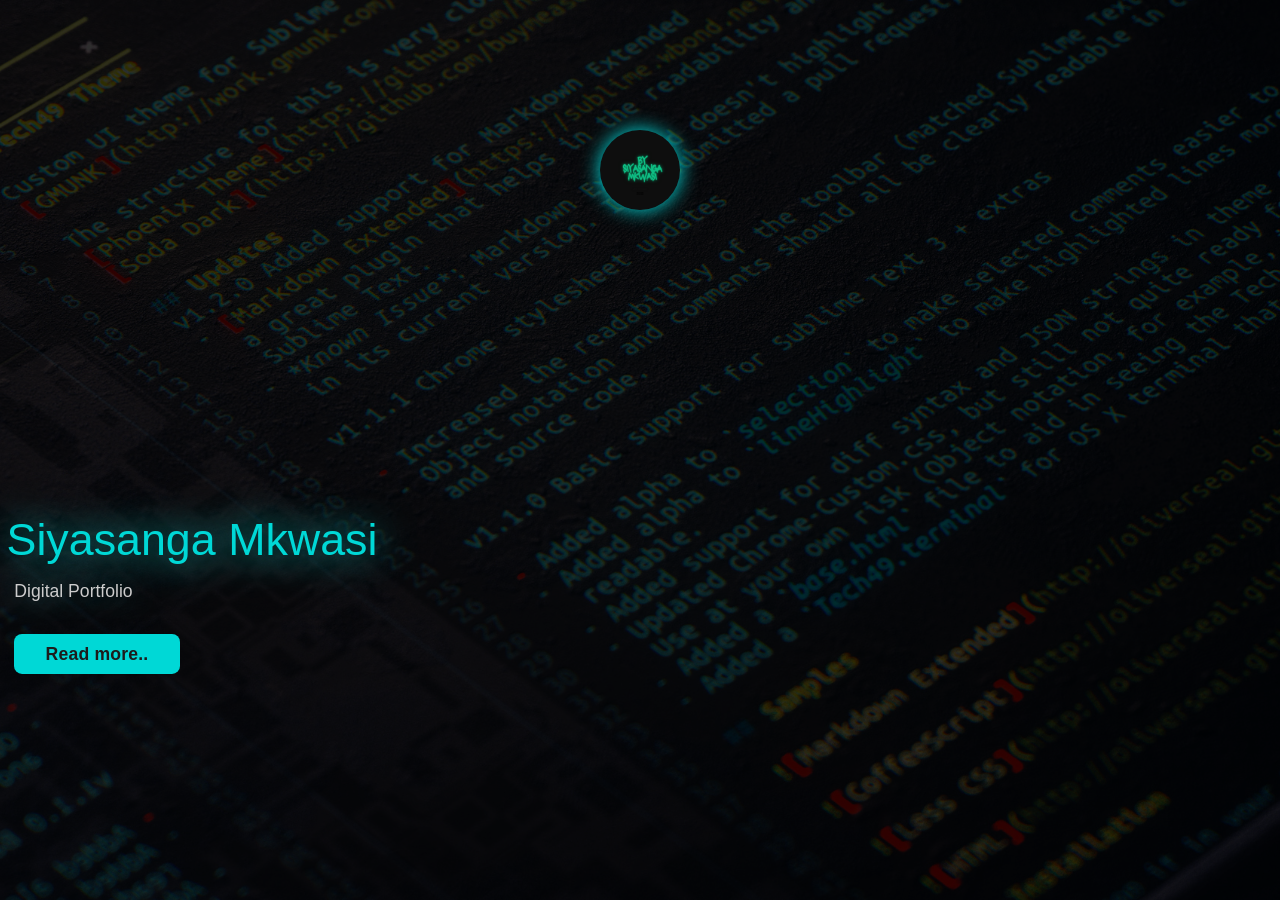
<file: index.html>
<!DOCTYPE html>
<html lang="en">
<head>
  <meta charset="UTF-8" />
  <meta name="viewport" content="width=device-width, initial-scale=1.0" />
  <title>Digital Porfolio</title>
  <link rel="stylesheet" href="style.css" />
</head>
 <div class="nav-logo">
    <img src="siya.png" alt="App Logo">
  </div>
<body class="landing-body">
  <!-- Header -->
  <header class="landing-header">
 
  </header>

  <!-- Center Content -->
  <section class="landing-center">
    <h1 class="landing-title">Siyasanga Mkwasi</h1>
    <p class="landing-subtitle">Digital Portfolio</p>

    <div class="input-container">
      <button class="read-btn" onclick="window.location.href='information.html'">Read more..</button>
    </div>
  </section>
</body>
</html>
</file>
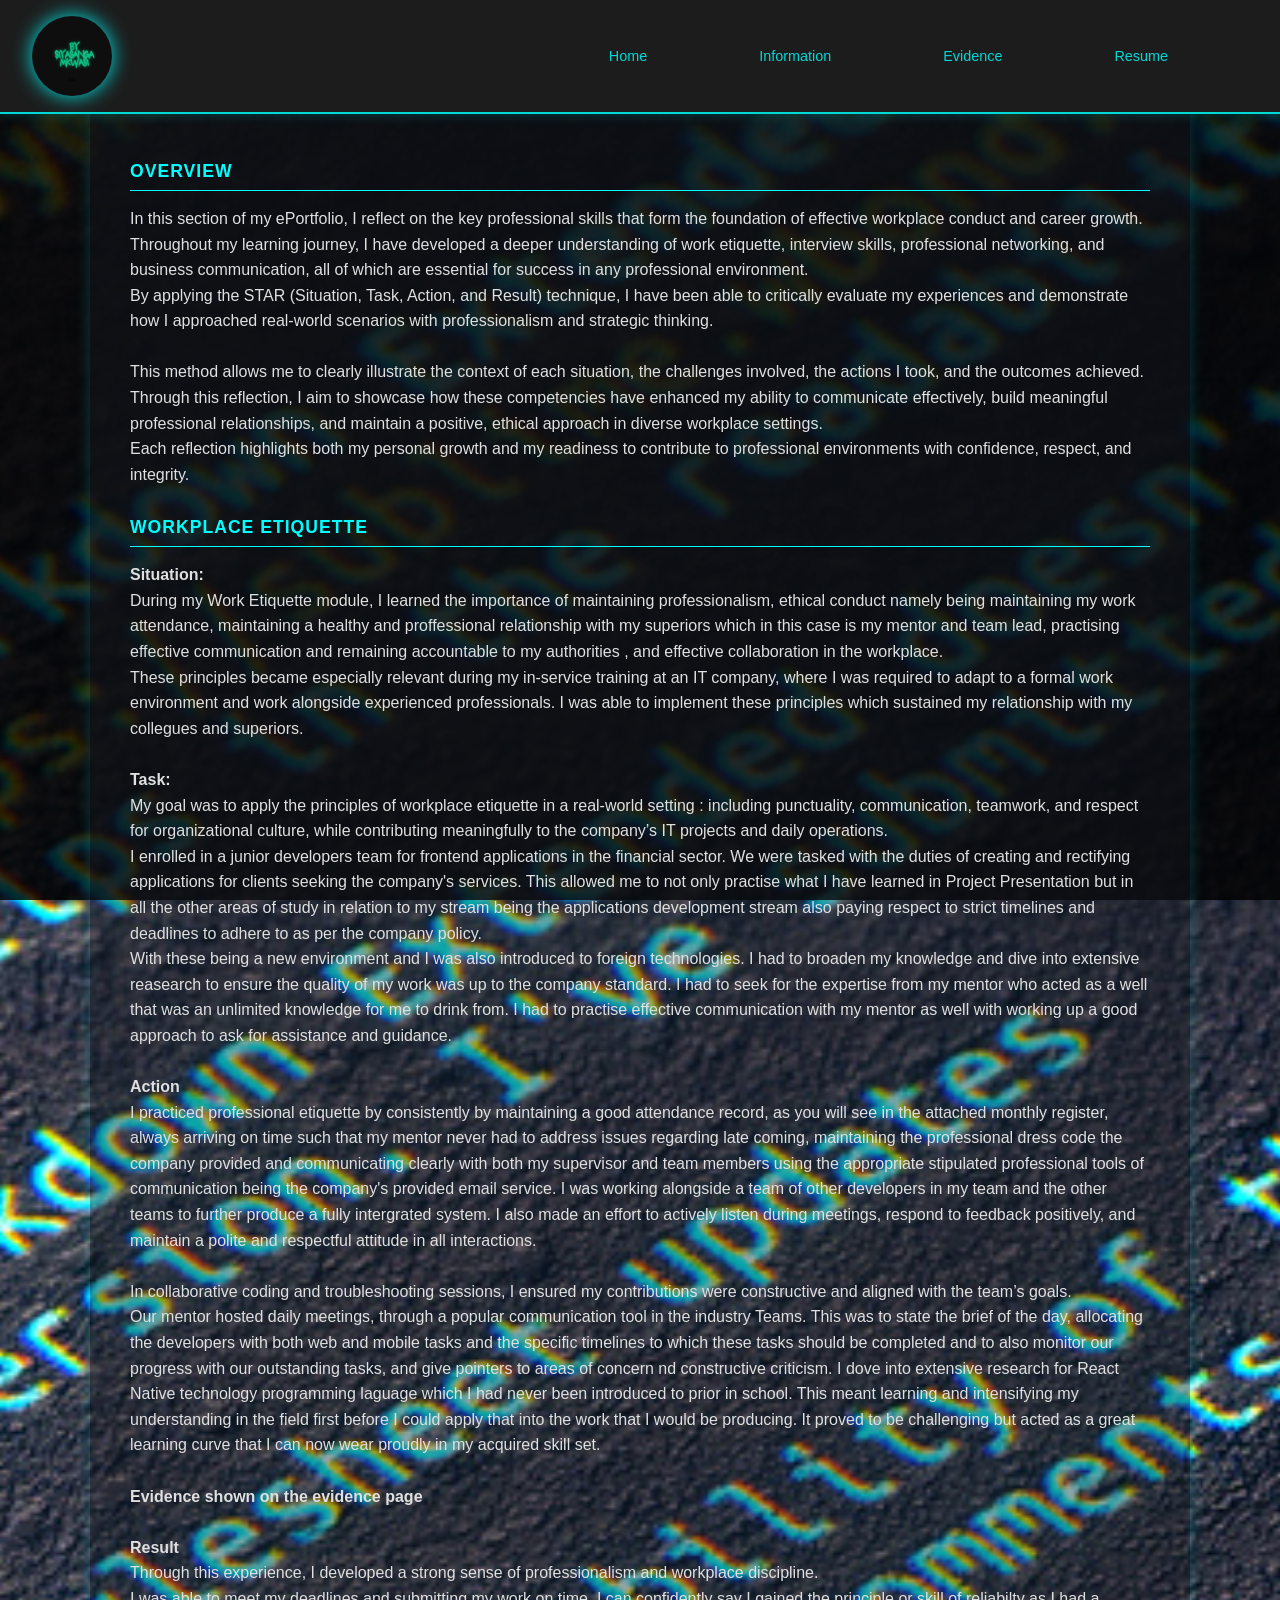
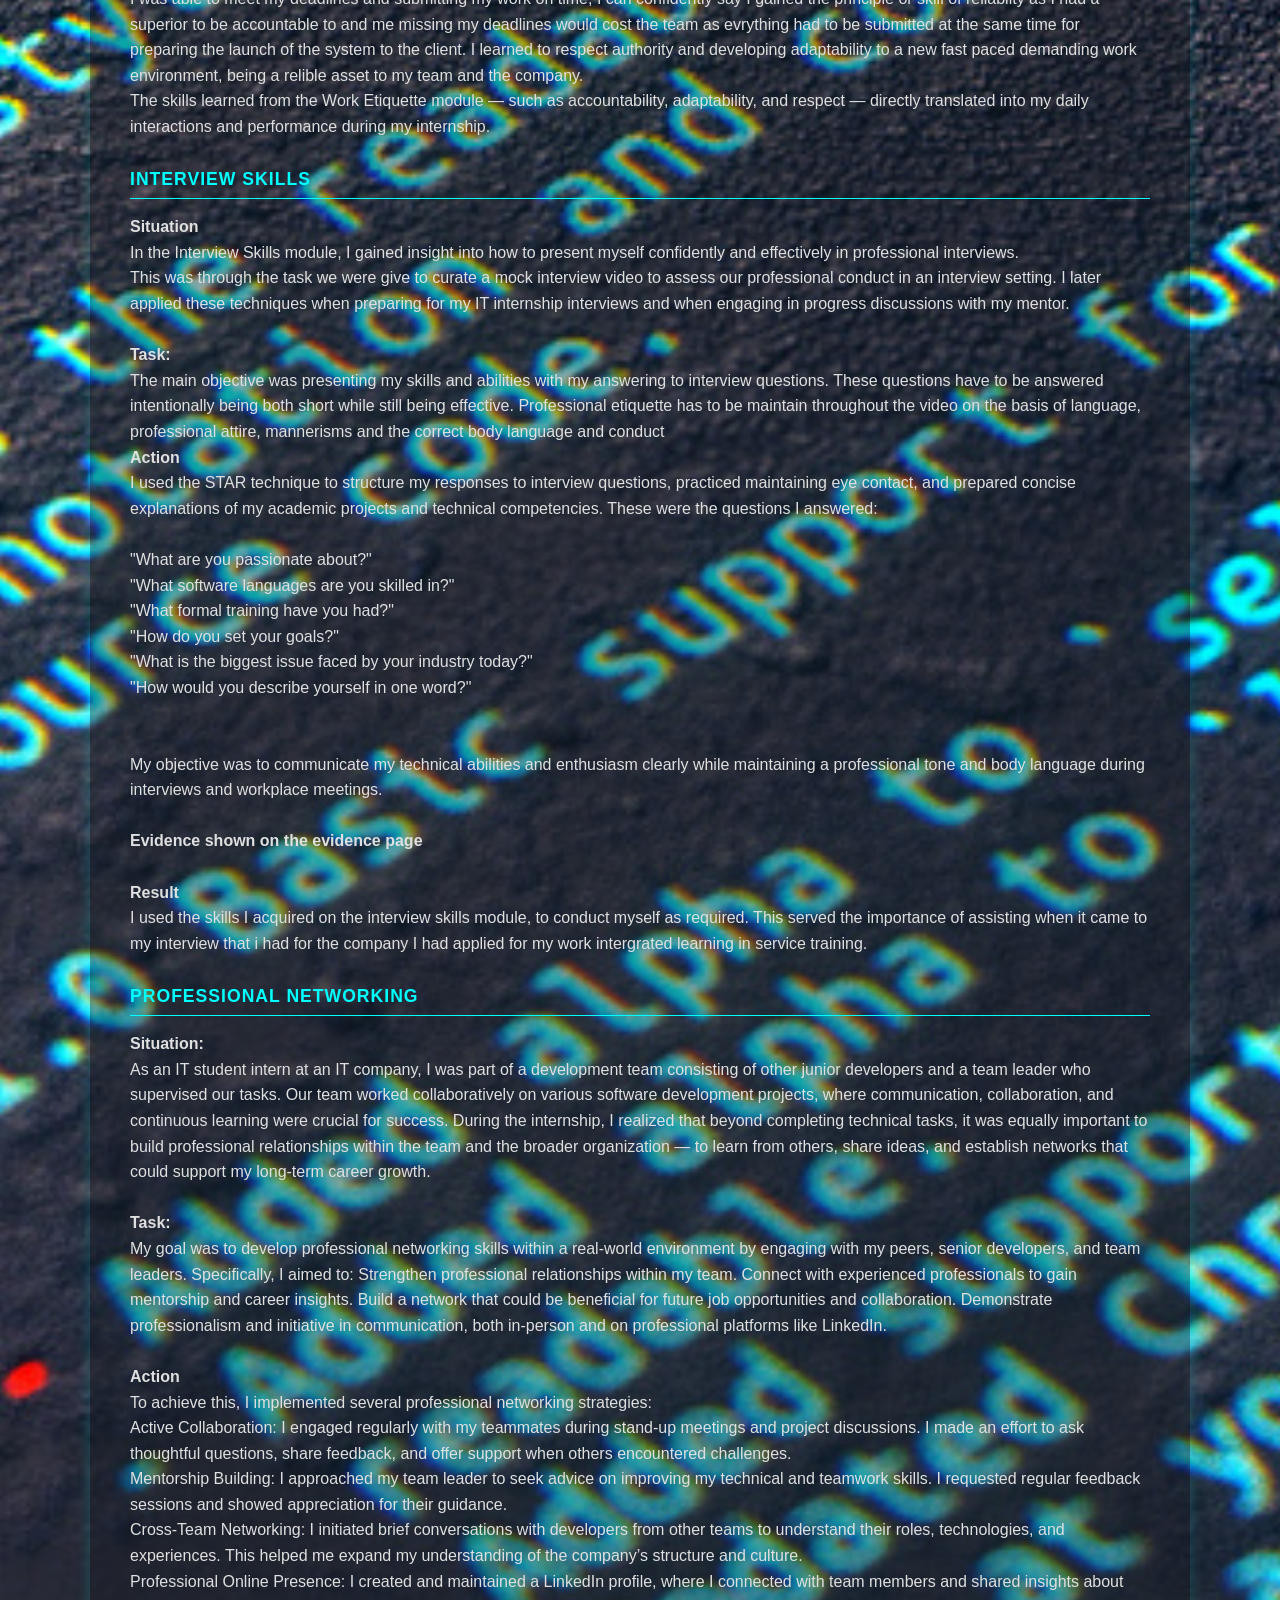
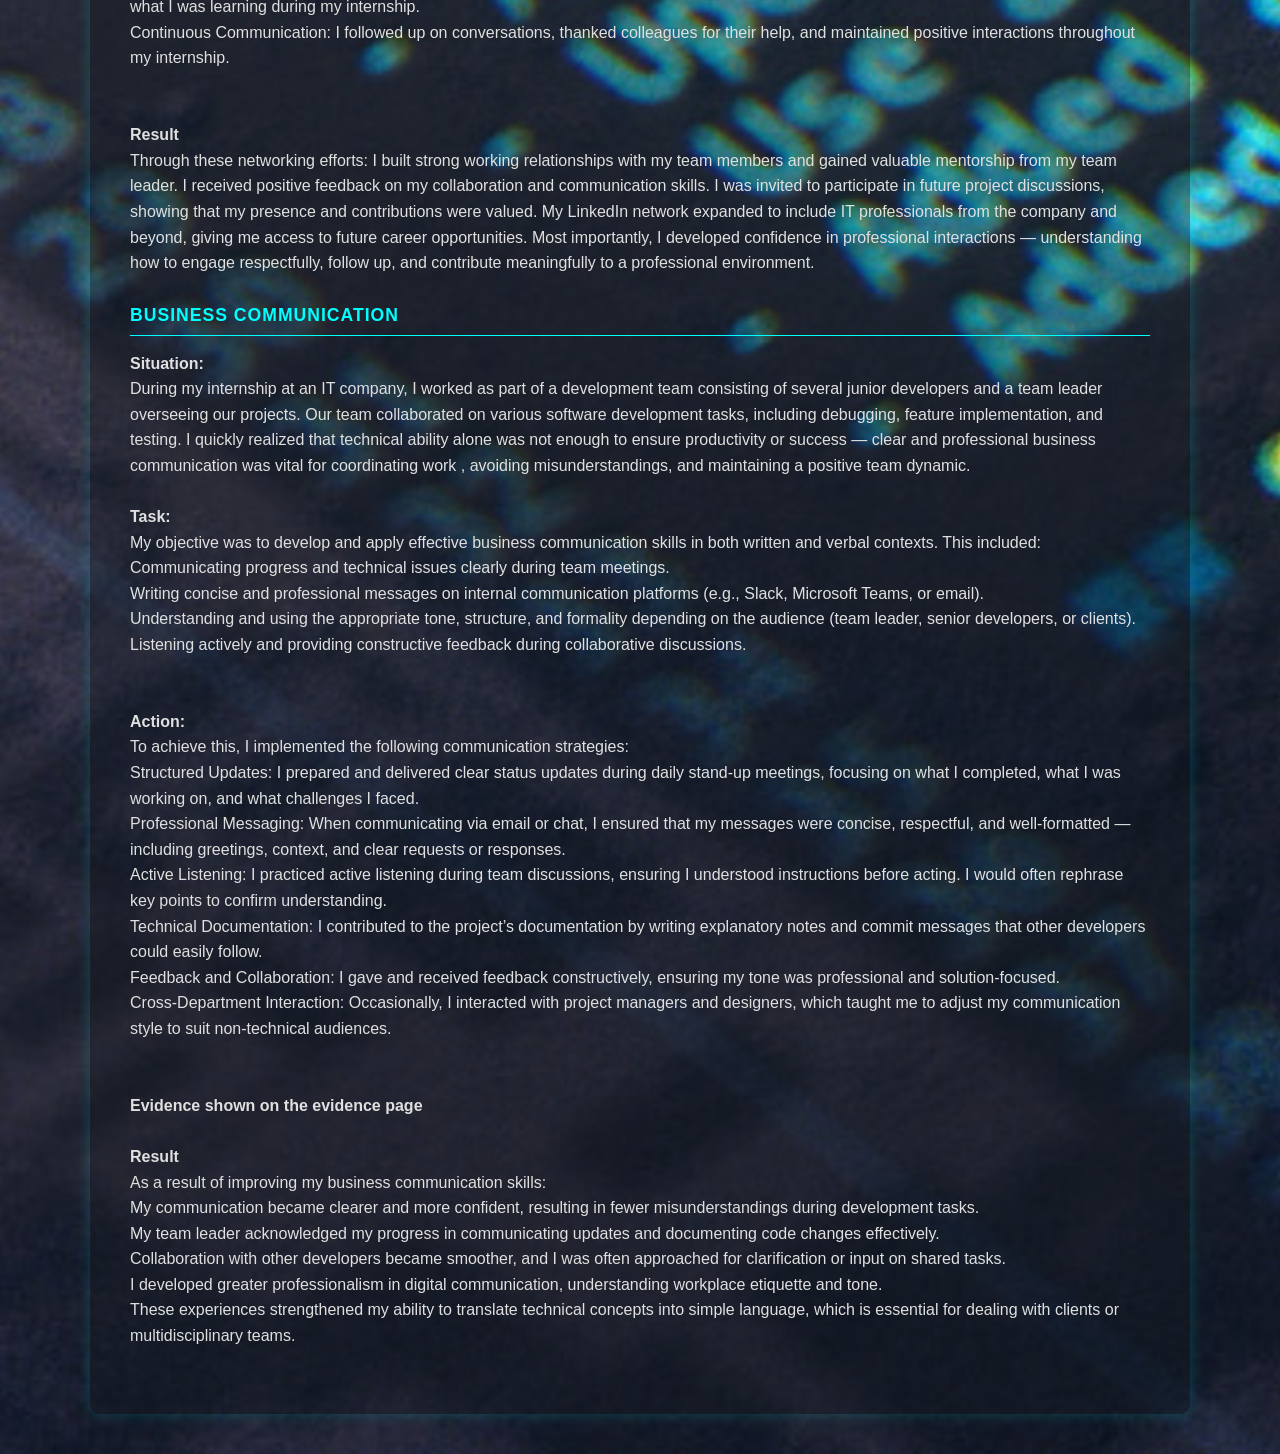
<file: information.html>
<!DOCTYPE html>
<html lang="en">
<head>
  <meta charset="UTF-8" />
  <meta name="viewport" content="width=device-width, initial-scale=1.0" />
  <link rel="stylesheet" href="style.css" />s
  <style>
    body {
      font-family: 'Segoe UI', Tahoma, Geneva, Verdana, sans-serif;
      background-color: #0d1117;
      color: #e0e0e0;
      margin: 0;
      padding: 0;
      line-height: 1.6;
    }

    .container {
      max-width:1100px;
      background: #161b2262;
      margin: 40px auto;
      border-radius: 10px;
      box-shadow: 0 0 15px rgba(0, 255, 255, 0.2);
      padding: 40px;
    }

    header {
      text-align: center;
      border-bottom: 2px solid #00d8d6;
      padding-bottom: 20px;
    }

    header h1 {
        font-weight: 400;
    font-family: 'Segoe UI', Tahoma, Geneva, Verdana, sans-serif;
      color: #00d8d6;
      font-size:1.3rem;
      margin-bottom: 10px;
    }

    header p {
      font-size: 0.95rem;
      font-family: 'Segoe UI', Tahoma, Geneva, Verdana, sans-serif;
      color: #9adede;
    }

    a {
      color: #00d8d6;
      text-decoration: none;
    }

    section {
      margin-top: 30px;
    }

    h2 {
    font-family: 'Segoe UI', Tahoma, Geneva, Verdana, sans-serif;
      color: #00ffff;
      border-bottom: 1px solid #00ffff;
      padding-bottom: 5px;
      margin-bottom: 15px;
      text-transform: uppercase;
      font-size: 1.1rem;
      letter-spacing: 1px;
    }

    .skills, .projects ul, .experience ul, .education ul {
      list-style-type: none;
      padding: 0;
    }

    .skills li, .projects li, .experience li, .education li {
      margin-bottom: 8px;
    }

    .project-title {
      font-weight: 600;
      color: #00d8d6;
    }

    .job-title, .degree {
      font-weight: 600;
      color: #00ffff;
    }

    footer {
      text-align: center;
      margin-top: 40px;
      font-size: 0.9rem;
      color: #777;
    }

    @media (max-width: 600px) {
      .container {
        padding: 20px;
      }
      header h1 {
        font-size: 1.5rem;
      }
    }
    .popup {
  position: absolute;
  top:0;
   left: 0;
  width: 100%; height: 100%;
  background: rgba(0,0,0,0.8);
  display: none;
  justify-content: center;
  align-items: center;
}
.popup:target { display: flex; }
.popup img {
  max-width: 90%;
  max-height: 90%;
  border-radius:-20px;
}
.close {
  position: absolute;
  top: 30px;
  right: 40px;
  font-size: 40px;
  color: rgb(5, 132, 132);
  text-decoration: none;
}
  </style>
</head>
<body>
  <!-- Navigation Bar -->
<nav class="navbar">
     <div class="nav-logo">
    <img src="siya.png" alt="App Logo">
  </div>
   <ul class="nav-links">
  <li><a href="index.html" class="filter-link active" data-category="all">Home</a></li>
  <li><a href="information.html" class="filter-link" data-category="sport">Information</a></li>
  <li><a href="evedince.html" class="filter-link" data-category="health">Evidence</a></li>
  <li><a href="resume.html" class="filter-link" data-category="education">Resume</a></li>
 
</nav
<body>
  <div class="container">
    <br><br>
    <h2>Overview</h2>   
<p>In this section of my ePortfolio,
     I reflect on the key professional skills that form the foundation of effective workplace conduct and career growth.<br>
      Throughout my learning journey, I have developed a deeper understanding of work etiquette, interview skills,
       professional networking, and business communication, all of which are essential for success in any professional environment.<br>

By applying the STAR (Situation, Task, Action, and Result) technique, I have been able to critically evaluate my experiences and
 demonstrate how I approached real-world scenarios with professionalism and strategic thinking.<br><br>
 This method allows me to clearly illustrate the context of each situation, the challenges involved, the actions I took, and the outcomes achieved.

Through this reflection, I aim to showcase how these competencies have enhanced my ability to communicate effectively, build meaningful
 professional relationships, and maintain a positive, ethical approach in diverse workplace settings.<br>
  Each reflection highlights both my personal growth and my readiness to contribute to professional environments with confidence, respect, and integrity.
  <br><br>
  <h2>Workplace Etiquette</h2>
  <strong>Situation:</strong><br>
  <p>
During my Work Etiquette module, I learned the importance of maintaining professionalism, ethical conduct namely being maintaining my work attendance, 
maintaining a healthy and proffessional relationship with my superiors which in this case is my mentor and team lead, practising effective communication and
remaining accountable to my authorities
, and effective collaboration in the workplace.<br>
 These principles became especially relevant during my in-service training at an IT company, where I was required to adapt to a formal work environment and work alongside experienced professionals.
 I was able to implement these principles which sustained my relationship with my collegues and superiors.
<br><br>
<strong>Task:</strong><br>
My goal was to apply the principles of workplace etiquette in a real-world setting : including punctuality,
communication, teamwork, and respect for organizational culture,
while contributing meaningfully to the company’s IT projects and daily operations.<br>
I enrolled in a junior developers team for frontend applications in the financial sector. We were tasked with the duties of creating and rectifying
applications for clients seeking the company's services. This allowed me to not only practise what I have learned in Project Presentation but in all the
other areas of study in relation to my stream being the applications development stream also paying respect to strict timelines and deadlines to adhere to as per the 
company policy.<br>
With these being a new environment and I was also introduced to foreign technologies. I had to broaden my knowledge and dive into extensive reasearch to ensure the quality of my work was up to the 
company standard. I had to seek for the expertise from my mentor who acted as a well that was an unlimited knowledge for me to drink from. I had to practise effective communication with my mentor as well
with working up a good approach to ask for assistance and guidance. 

<br><br>
<strong>Action</strong><br>
I practiced professional etiquette by consistently by maintaining a good attendance record, as you will see in the attached monthly register, 
always arriving on time such that my mentor never had to address issues regarding late coming, maintaining the professional dress code the company provided
and communicating clearly with both my supervisor and team members using the appropriate stipulated professional tools of communication being the company's provided email service.
I was working alongside a team of other developers in my team and the other teams to further produce a fully intergrated system.
I also made an effort to actively listen during meetings, respond to feedback positively, and maintain a polite and respectful attitude in all interactions.<br><br>
In collaborative coding and troubleshooting sessions, I ensured my contributions were constructive and aligned with the team’s goals.<br>
Our mentor hosted daily meetings, through a popular communication tool in the industry Teams. This was to state the brief of the day, allocating the developers with both web and mobile tasks and the specific timelines to which
these tasks should be completed and to also monitor our progress with our outstanding tasks, and give pointers to areas of concern nd constructive criticism.
I dove into extensive research for React Native technology programming laguage which I had never been introduced to prior in school. This meant learning and intensifying my understanding
in the field first before I could apply that into the work that I would be producing. It proved to be challenging but acted as a great learning curve that I can now wear proudly in my acquired skill set.
<br><br>
<strong>Evidence shown on the evidence page</strong>
        <br><br>
<strong>Result</strong><br>
Through this experience, I developed a strong sense of professionalism and workplace discipline.<br> 
I was able to meet my deadlines and submitting my work on time, I can confidently say I gained the principle or 
skill of reliabilty as I had a superior to be accountable to and me missing my deadlines would cost the team as evrything had to be submitted
at the same time for preparing the launch of the system to the client.
I learned to respect authority and developing adaptability to a new fast paced demanding work environment, being a relible asset to my team and the company.

<br>
  The skills learned from the Work Etiquette module — such as accountability, adaptability, and respect — directly translated into my daily interactions and performance during my internship.
  <br><br>
  <h2>Interview Skills</h2>
  <strong>Situation</strong>
    <p>
In the Interview Skills module, I gained insight into how to present myself confidently and effectively in professional interviews.<br>
This was through the task we were give to curate a mock interview video to assess our professional conduct in an interview setting. 
I later applied these techniques when preparing for my IT internship interviews and when engaging in progress discussions with my mentor.
<br><br>
<strong>Task:</strong><br>
The main objective was presenting my skills and abilities with my answering to interview questions. These questions have to be answered intentionally
being both short while still being effective. Professional etiquette has to be maintain throughout the video on the basis of language, professional attire, mannerisms 
and the correct body language and conduct<br>
<strong>Action</strong><br>
I used the STAR technique to structure my responses to interview questions, practiced maintaining eye contact, 
and prepared concise explanations of my academic projects and technical competencies.

These were the questions I answered:<br><br>
"What are you passionate about?"<br>
"What software languages are you skilled in?"<br>
"What formal training have you had?"<br>
"How do you set your goals?"<br>
"What is the biggest issue faced by your industry today?"<br>
"How would you describe yourself in one word?"<br>
<br><br>My objective was to communicate my technical abilities and enthusiasm clearly
while maintaining a professional tone and body language during interviews and workplace meetings.
<br><br>
<strong>Evidence shown on the evidence page</strong>
<br><br>
<strong>Result</strong><br>
I used the skills I acquired on the interview skills module, to conduct myself as required. This served the importance of assisting 
when it came to my interview that i had for the company I had applied for my work intergrated learning in service training.


<br><br>
  <h2>Professional Networking</h2>
  <strong>Situation:</strong><br>
  <p>
As an IT student intern at an IT company, I was part of a development team consisting of other junior developers and a team leader who supervised our tasks. 
Our team worked collaboratively on various software development projects, where communication, collaboration, and continuous learning were crucial for success.
During the internship, I realized that beyond completing technical tasks, it was equally important to build professional relationships within
the team and the broader organization — to learn from others, share ideas, and establish networks that could support my long-term career growth.

<br><br>
<strong>Task:</strong><br>
My goal was to develop professional networking skills within a real-world environment by engaging with my peers, senior developers, and team leaders. Specifically, I aimed to:

Strengthen professional relationships within my team.

Connect with experienced professionals to gain mentorship and career insights.

Build a network that could be beneficial for future job opportunities and collaboration.

Demonstrate professionalism and initiative in communication, both in-person and on professional platforms like LinkedIn.


<br><br>
<strong>Action</strong><br>

To achieve this, I implemented several professional networking strategies:<br>

Active Collaboration: I engaged regularly with my teammates during stand-up meetings and project discussions. I made an effort to ask thoughtful questions, share feedback, and offer support when others encountered challenges.<br>

Mentorship Building: I approached my team leader to seek advice on improving my technical and teamwork skills. I requested regular feedback sessions and showed appreciation for their guidance.<br>

Cross-Team Networking: I initiated brief conversations with developers from other teams to understand their roles, technologies, and experiences. This helped me expand my understanding of the company’s structure and culture.<br>

Professional Online Presence: I created and maintained a LinkedIn profile, where I connected with team members and shared insights about what I was learning during my internship.<br>

Continuous Communication: I followed up on conversations, thanked colleagues for their help, and maintained positive interactions throughout my internship.<br>

<br><br>
<strong>Result</strong><br>

Through these networking efforts:

I built strong working relationships with my team members and gained valuable mentorship from my team leader.

I received positive feedback on my collaboration and communication skills.

I was invited to participate in future project discussions, showing that my presence and contributions were valued.

My LinkedIn network expanded to include IT professionals from the company and beyond, giving me access to future career opportunities.

Most importantly, I developed confidence in professional interactions — understanding how to engage respectfully, follow up, and contribute meaningfully to a professional environment.

  <br><br>
  <h2>Business Communication</h2>
  <strong>Situation:</strong><br>
  <p>

During my internship at an IT company, I worked as part of a development team consisting of several junior developers and a team leader overseeing our projects.
Our team collaborated on various software development tasks, including debugging, feature implementation, and testing.
I quickly realized that technical ability alone was not enough to ensure productivity or success — clear and professional business communication was vital for coordinating work
, avoiding misunderstandings, and maintaining a positive team dynamic.
<br><br>
<strong>Task:</strong><br>
My objective was to develop and apply effective business communication skills in both written and verbal contexts.
This included:<br>

Communicating progress and technical issues clearly during team meetings.<br>

Writing concise and professional messages on internal communication platforms (e.g., Slack, Microsoft Teams, or email).<br>

Understanding and using the appropriate tone, structure, and formality depending on the audience (team leader, senior developers, or clients).<br>

Listening actively and providing constructive feedback during collaborative discussions.<br>

<br><br>
<strong>Action:</strong><br>
To achieve this, I implemented the following communication strategies:<br>

Structured Updates: I prepared and delivered clear status updates during daily stand-up meetings, focusing on what I completed, what I was working on, and what challenges I faced.<br>

Professional Messaging: When communicating via email or chat, I ensured that my messages were concise, respectful, and well-formatted — including greetings, context, and clear requests or responses.<br>

Active Listening: I practiced active listening during team discussions, ensuring I understood instructions before acting. I would often rephrase key points to confirm understanding.<br>

Technical Documentation: I contributed to the project’s documentation by writing explanatory notes and commit messages that other developers could easily follow.<br>

Feedback and Collaboration: I gave and received feedback constructively, ensuring my tone was professional and solution-focused.<br>

Cross-Department Interaction: Occasionally, I interacted with project managers and designers, which taught me to adjust my communication style to suit non-technical audiences.<br>


<br><br>
<strong>Evidence shown on the evidence page</strong>
<br><br>
<strong>Result</strong><br>

As a result of improving my business communication skills:<br>

My communication became clearer and more confident, resulting in fewer misunderstandings during development tasks.<br>

My team leader acknowledged my progress in communicating updates and documenting code changes effectively.<br>

Collaboration with other developers became smoother, and I was often approached for clarification or input on shared tasks.<br>

I developed greater professionalism in digital communication, understanding workplace etiquette and tone.<br>

These experiences strengthened my ability to translate technical concepts into simple language, which is essential for dealing with clients or multidisciplinary teams.
  <br><br>


</p>
</body>
</html>
</file>
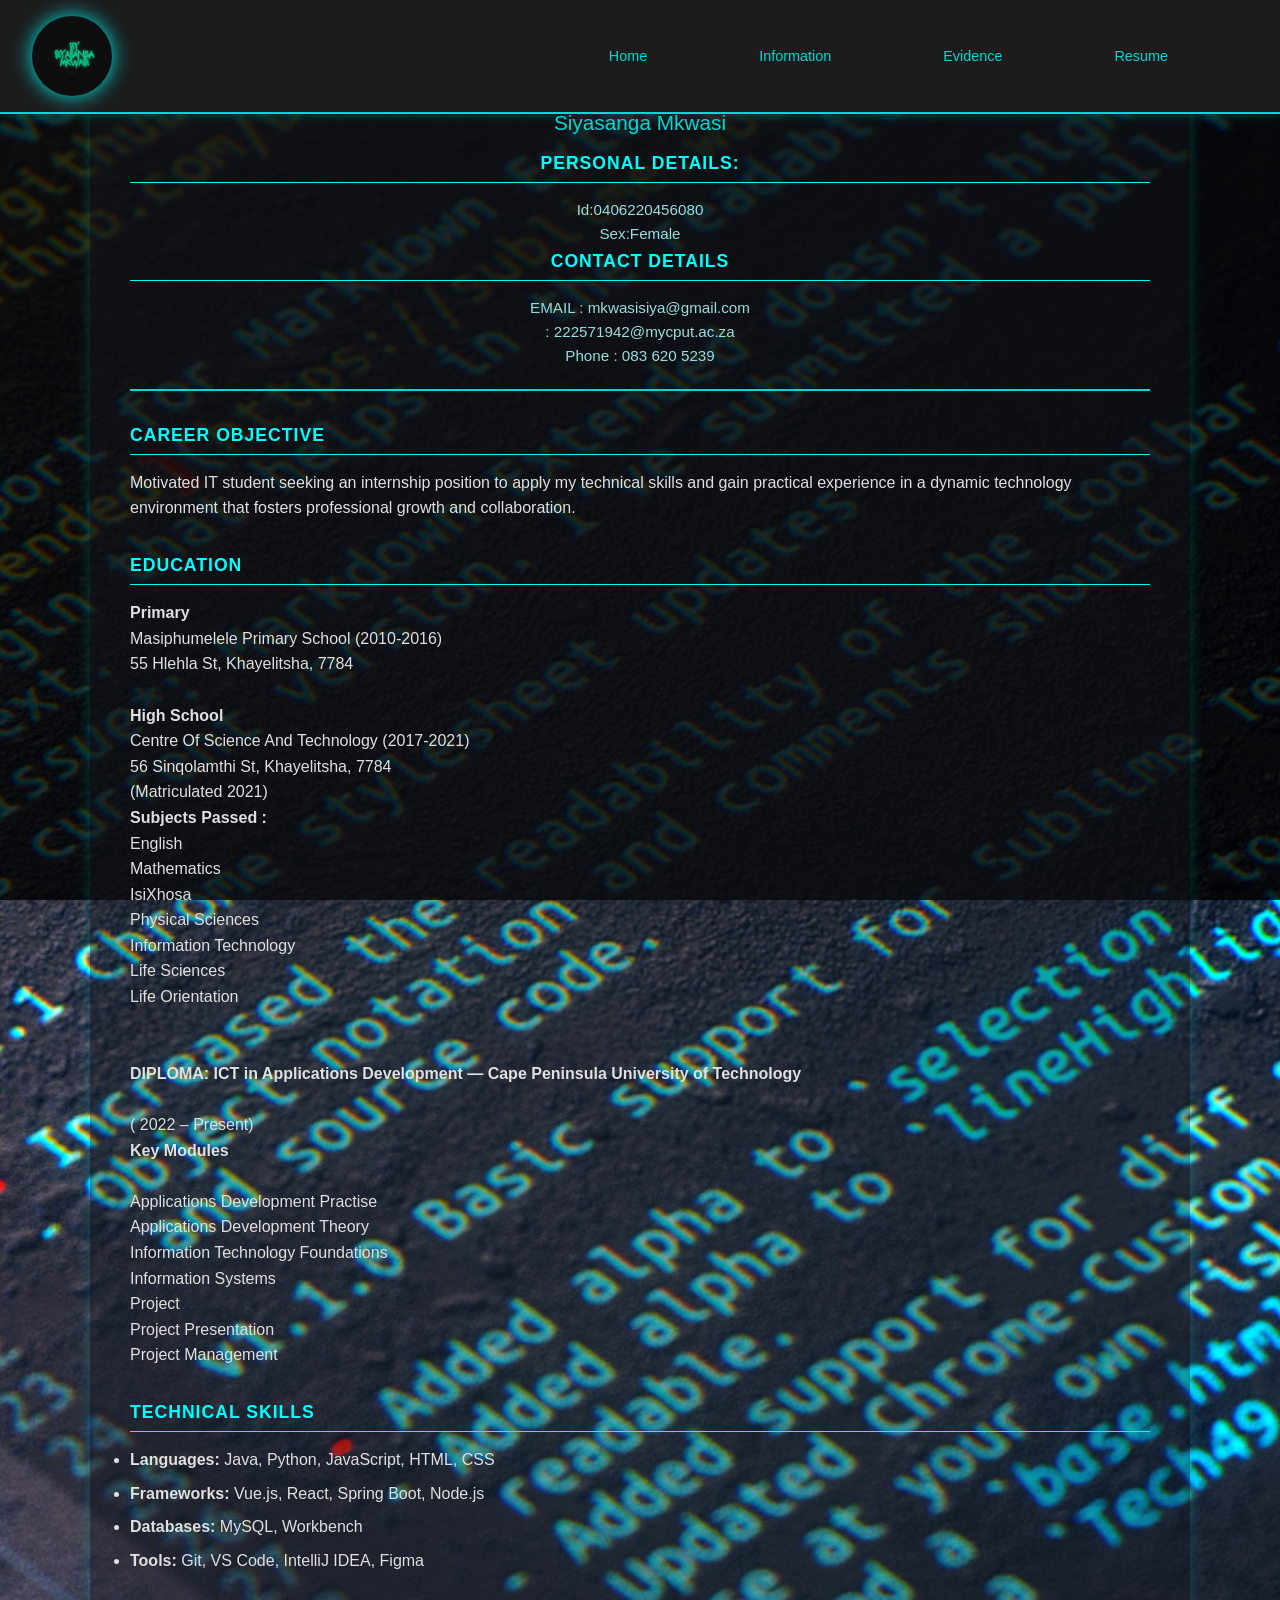
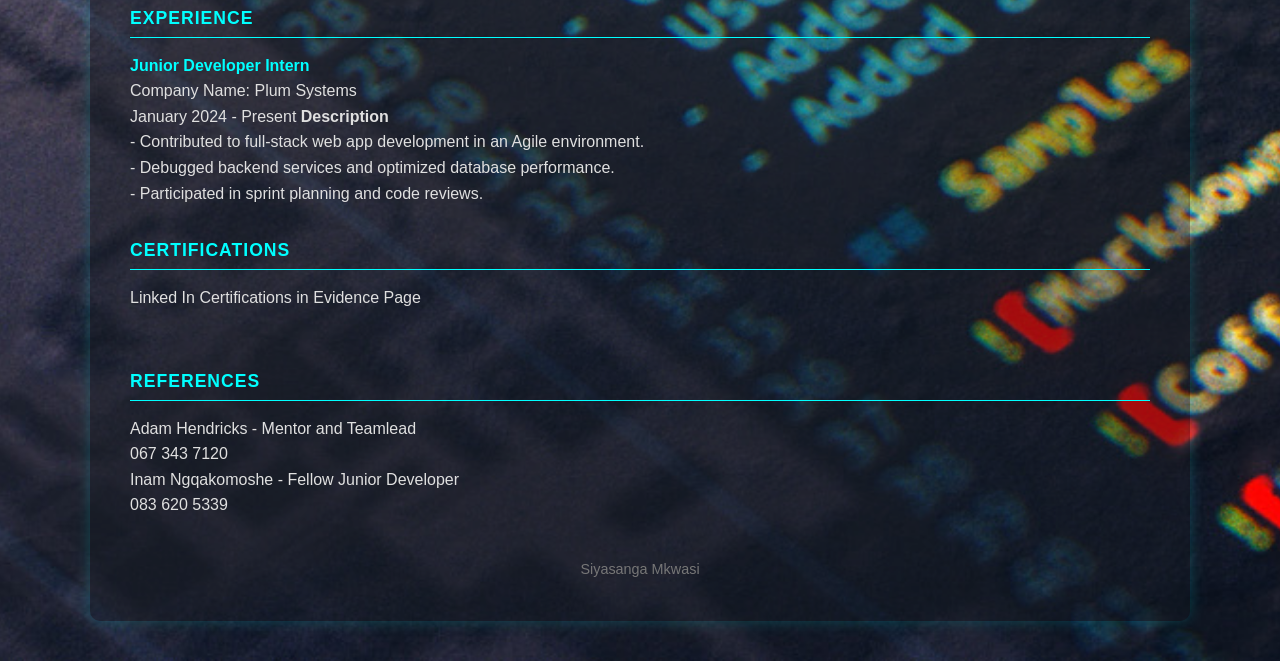
<file: resume.html>
<!DOCTYPE html>
<html lang="en">
<head>
  <meta charset="UTF-8" />
  <meta name="viewport" content="width=device-width, initial-scale=1.0" />
  <link rel="stylesheet" href="style.css" />s
  <style>
    body {
      font-family: 'Segoe UI', Tahoma, Geneva, Verdana, sans-serif;
      background-color: #0d1117;
      color: #e0e0e0;
      margin: 0;
      padding: 0;
      line-height: 1.6;
    }

    .container {
      max-width: 1100px;
      background: #161b2262;
      margin: 40px auto;
      border-radius: 10px;
      box-shadow: 0 0 15px rgba(0, 255, 255, 0.2);
      padding: 40px;
    }

    header {
      text-align: center;
      border-bottom: 2px solid #00d8d6;
      padding-bottom: 20px;
    }

    header h1 {
        font-weight: 400;
    font-family: 'Segoe UI', Tahoma, Geneva, Verdana, sans-serif;
      color: #00d8d6;
      font-size:1.3rem;
      margin-bottom: 10px;
    }

    header p {
      font-size: 0.95rem;
      font-family: 'Segoe UI', Tahoma, Geneva, Verdana, sans-serif;
      color: #9adede;
    }

    a {
      color: #00d8d6;
      text-decoration: none;
    }

    section {
      margin-top: 30px;
    }

    h2 {
    font-family: 'Segoe UI', Tahoma, Geneva, Verdana, sans-serif;
      color: #00ffff;
      border-bottom: 1px solid #00ffff;
      padding-bottom: 5px;
      margin-bottom: 15px;
      text-transform: uppercase;
      font-size: 1.1rem;
      letter-spacing: 1px;
    }

    .skills, .projects ul, .experience ul, .education ul {
      list-style-type: none;
      padding: 0;
    }

    .skills li, .projects li, .experience li, .education li {
      margin-bottom: 8px;
    }

    .project-title {
      font-weight: 600;
      color: #00d8d6;
    }

    .job-title, .degree {
      font-weight: 600;
      color: #00ffff;
    }

    footer {
      text-align: center;
      margin-top: 40px;
      font-size: 0.9rem;
      color: #777;
    }

    @media (max-width: 600px) {
      .container {
        padding: 20px;
      }
      header h1 {
        font-size: 1.5rem;
      }
    }
  </style>
</head>
<body>
  <!-- Navigation Bar -->
<nav class="navbar">
     <div class="nav-logo">
    <img src="siya.png" alt="App Logo">
  </div>
  <ul class="nav-links">
  <li><a href="index.html" class="filter-link active" data-category="all">Home</a></li>
  <li><a href="information.html" class="filter-link" data-category="sport">Information</a></li>
  <li><a href="evedince.html" class="filter-link" data-category="health">Evidence</a></li>
  <li><a href="resume.html" class="filter-link" data-category="education">Resume</a></li>
</nav
<body>
  <div class="container">
    <header>
      <h1>Siyasanga Mkwasi</h1>
      <h2>Personal Details:</h2>    
      <p>Id:0406220456080<br>
         Sex:Female<br>
      </p>
      <h2>Contact Details</h2>
      <p>
       EMAIL : mkwasisiya@gmail.com<br>
             : 222571942@mycput.ac.za<br>
       Phone : 083 620 5239
        
      </p>
    </header>

    <section class="summary">
      <h2>Career Objective</h2>
      <p>
       Motivated IT student seeking an internship position to apply my
        technical skills and gain practical experience in a dynamic technology
         environment that fosters professional growth and collaboration.
      </p>
    </section>

    <section class="education">
      <h2>Education</h2>
      <ul>
        <li>
            <p>
                <strong>Primary</strong><br>
               Masiphumelele Primary School (2010-2016)<br>
               55 Hlehla St, Khayelitsha, 7784
               <br><br>
                <strong>High School</strong><br>
               Centre Of Science And Technology (2017-2021)<br>
               56 Sinqolamthi St, Khayelitsha, 7784<br>
               (Matriculated 2021)<br>
      <strong> Subjects Passed : </strong>    <br>
               English<br>
               Mathematics<br>
               IsiXhosa<br>
               Physical Sciences<br>
               Information Technology<br>
               Life Sciences<br>
               Life Orientation<br>
            
            </p><br><br>
  <strong><span class="diploma">DIPLOMA: ICT in Applications Development</span> — Cape Peninsula University of Technology</strong><br><br>
      ( 2022 – Present)<br>
     <strong> Key Modules </strong> <br><br>
          Applications Development Practise<br>
          Applications Development Theory <br>
          Information Technology Foundations<br>
          Information Systems<br>
          Project<br>
          Project Presentation<br>
          Project Management<br>

      </ul>
    </section>

    <section class="skills">
      <h2>Technical Skills</h2>
      <ul>
        <li><strong>Languages:</strong> Java, Python, JavaScript, HTML, CSS</li>
        <li><strong>Frameworks:</strong> Vue.js, React, Spring Boot, Node.js</li>
        <li><strong>Databases:</strong> MySQL, Workbench </li>
        <li><strong>Tools:</strong> Git, VS Code, IntelliJ IDEA, Figma</li>
    </section>


    <section class="experience">
      <h2>Experience</h2>
      <ul>
        <li>
          <span class="job-title">Junior Developer Intern</span><br>
           Company Name: Plum Systems<br>
           January 2024 - Present
           <strong>Description</strong> <br>
          - Contributed to full-stack web app development in an Agile environment.<br>
          - Debugged backend services and optimized database performance.<br>
          - Participated in sprint planning and code reviews.
        </li>
      </ul>
    </section>

    <section class="certifications">
      <h2>Certifications</h2>
    <p>Linked In Certifications in Evidence Page</p><br>
    </section>

    <section class="references">
      <h2>References</h2>
      <p>
        Adam Hendricks - Mentor and Teamlead<br>
        067 343 7120<br>
        Inam Ngqakomoshe - Fellow Junior Developer<br>
        083 620 5339<br> 
    </p>
    </section>

    <footer>
   Siyasanga Mkwasi 
    </footer>
  </div>
</body>
</html>
</file>
<file: style.css>
.landing-center {
  position: absolute;
  top: 66%;
  left: 15%;
  transform: translate(-50%, -50%);
  text-align: center;
  z-index: 2;
  width: 90%;
  max-width: 800px;
}

/* Title */
.landing-title {
  font-size: 2.8rem;
  font-weight: 400;
  margin-bottom: 1rem;
  color: #00d8d6;
  text-shadow: 0 0 40px rgba(0, 255, 250, 0.8);

  font-family: 'Segoe UI', Tahoma, Geneva, Verdana, sans-serif;
  
}

/* Subtitle */
.landing-subtitle {
  font-size: 1.1rem;
  font-weight: 300;
  margin-bottom: 2rem;
  margin-right: 237px;
  color: #ccc;
  font-family: 'Segoe UI', Tahoma, Geneva, Verdana, sans-serif;
  text-shadow: 0 0 40px rgba(0, 255, 251, 0.927);

}

.read-btn {
  background-color: #00d8d6;
  color: #1c1c1c;
  border: none;
  padding: 0.6rem 2rem;
  font-size: 1.1rem;
  border-radius: 8px;
  cursor: pointer;
  font-weight: 600;
  letter-spacing: 0.2px;
  transition: all 0.3s ease;
  font-family: 'Segoe UI', Tahoma, Geneva, Verdana, sans-serif;
  margin-right: 190px;
}

.read-btn:hover {
  background-color: #00b8b6;
  transform: scale(1.07);
  box-shadow: 0 0 15px rgba(0, 216, 214, 0.4);
}
.landing-body {
  background: url('bck.jpg') no-repeat center center/cover;
  height: 100vh;
  width: 100%;
  position: relative;
  color: #e0e0e0;
  overflow: hidden;
}

/* Full-screen dark overlay */
.overlay {
  position: fixed;                /* fixes overlay to viewport */
  top: 0;
  left: 0;
  width: 100vw;                   /* cover entire viewport width */
  height: 200vh;                 /* cover entire viewport height */
  background: linear-gradient(
    to top,
    rgba(0, 0, 0, 0.9) 30%,
    rgba(0, 0, 0, 0.8) 60%,
    rgba(0, 0, 0, 0.8) 100%
  );
  z-index: 1;                     /* ensures it sits above background but below content */
  pointer-events: none;           /* allows clicks to pass through */
}

.h2{
    font-family: 'Segoe UI', Tahoma, Geneva, Verdana, sans-serif;
}
/* Header */
.landing-header {
  position: absolute;
  top: 20px;
  left: 40px;
  right: 40px;
  display: flex;
  justify-content: space-between;
  align-items: center;
  z-index: 2;
}

/* ====== RESET ====== */
* {
  margin: 0;
  padding: 0;
  box-sizing: border-box;
}

body {
  font-family: 'Poppins', sans-serif;
  background-color: #1c1c1c;
  color: #e0e0e0;
  background: url('bck.jpg') no-repeat center center/cover;
  min-height: 100vh;
  display: flex;
  flex-direction: column;
  align-items: center;
  padding-top: 130px;
}
body::after {
  content: '';
  position: fixed;
  top: 0;
  left: 0;
  width: 100%;
  height: 100%;
  background-color: rgba(0, 0, 0, 0.815); /* adjust 0.5 for darkness level */
  z-index: -1; /* above the background but behind content */
}

/* ====== NAVBAR ====== */
.navbar {
  width: 100%;
  background-color: #1c1c1c;
  display: flex;
  justify-content: space-between;
  align-items: center;
  padding: 1rem 2rem;
  border-bottom: 2px solid #00d8d6;
  position: fixed;
  top: 0;
  left: 0;
  z-index: 2000;
  box-shadow: 0 2px 10px rgba(0, 216, 214, 0.2);
}

/* Logo */
.nav-logo {
  display: flex;
  align-items: center;
  gap: 0.6rem;
}

.nav-logo img {
  height: 80px;
  width: 80px;
  border-radius: 50%;
  filter: drop-shadow(0 0 10px rgba(0, 255, 255, 0.9));
}

/* Search Bar */
.search-container {
  display: flex;
  align-items: center;
  background-color: transparent;
  border-bottom: 1px solid #00d8d6;
  padding: 0.4rem 1rem;
  gap: 0.5rem;
}

/* Navigation Links */
.nav-links {
  list-style: none;
  display: flex;
  align-items: center;
  gap: 2rem;
  margin: 0;
  color: #00d8d6;
}

.nav-links li a {
  text-decoration: none;
  color: #e0e0e0;
  font-weight: 300;
  font-family: 'Segoe UI', Tahoma, Geneva, Verdana, sans-serif;
  font-size: 0.9rem;
  transition: all 0.3s ease;
  position: relative;
  margin-right: 80px;
  color: #00d8d6;
}

.nav-links li a::after {
 content: "";
  position: absolute;
  bottom: -6px;
  left: 0;
  width: 0%;
  height: 2px;
  background-color: #00d8d6;
  transition: width 0.3s ease;
}

.nav-links li a:hover::after {
  width: 100%;
}

.nav-links li a:hover {
  color: #00ffff;
  text-shadow: 0 0 30px rgba(0, 255, 255, 0.8);
}

/* User icon */
.nav-links li i {
  color: #00d8d6;
  font-size: 1.1rem;
  cursor: pointer;
}

/* ====== MAIN CONTAINER ====== */
.app-container {
  padding-top: 120px;
  width: 100%;
  display: flex;
  flex-direction: column;
  align-items: center;
}

/* ====== EVENT PANEL ====== */
.panel {
  width: 95%;
  margin: auto;
  text-align: center;
}

.event-grid {
  display: grid;
  grid-template-columns: repeat(auto-fit, minmax(450px, 1fr));
  gap: 1.5rem;
  margin-top: 1.5rem;
}

/* ====== EVENT TILE ====== */
.event-tile {
  background-color: #1c1c1c;
  border-radius: 15px;
  overflow: hidden;
  position: relative;
  box-shadow: 0 0 25px rgba(0, 255, 255, 0.25);
  transition: transform 0.3s;
}

.event-tile:hover {
  transform: scale(1.03);
}

.event-tile img {
  width: 100%;
  height: 200px;
  object-fit: cover;
}

/* Event Info */
.event-info {
   padding: 1rem;
  color: #00d8d6;
  font-family: 'Segoe UI', Tahoma, Geneva, Verdana, sans-serif;
  font-weight: 100;
  font-size: 14px;
}

.event-info h3 {
  margin-bottom: 0.5rem;
  font-weight: 600;
  color: #03b1b1;
  font-family:'Poppins', sans-serif;
}

.event-info p {
  margin: 0.25rem 0;
  color: #b0f5f5;
  font-size: 0.9rem;
}

/* ====== SCROLLBAR STYLING ====== */
::-webkit-scrollbar {
  width: 8px;
  background-color: #1c1c1c;
}

::-webkit-scrollbar-thumb {
  background-color: rgba(0, 216, 214, 0.3);
  border-radius: 10px;
}

::-webkit-scrollbar-thumb:hover {
  background-color: rgba(0, 216, 214, 0.6);
}
</file>
